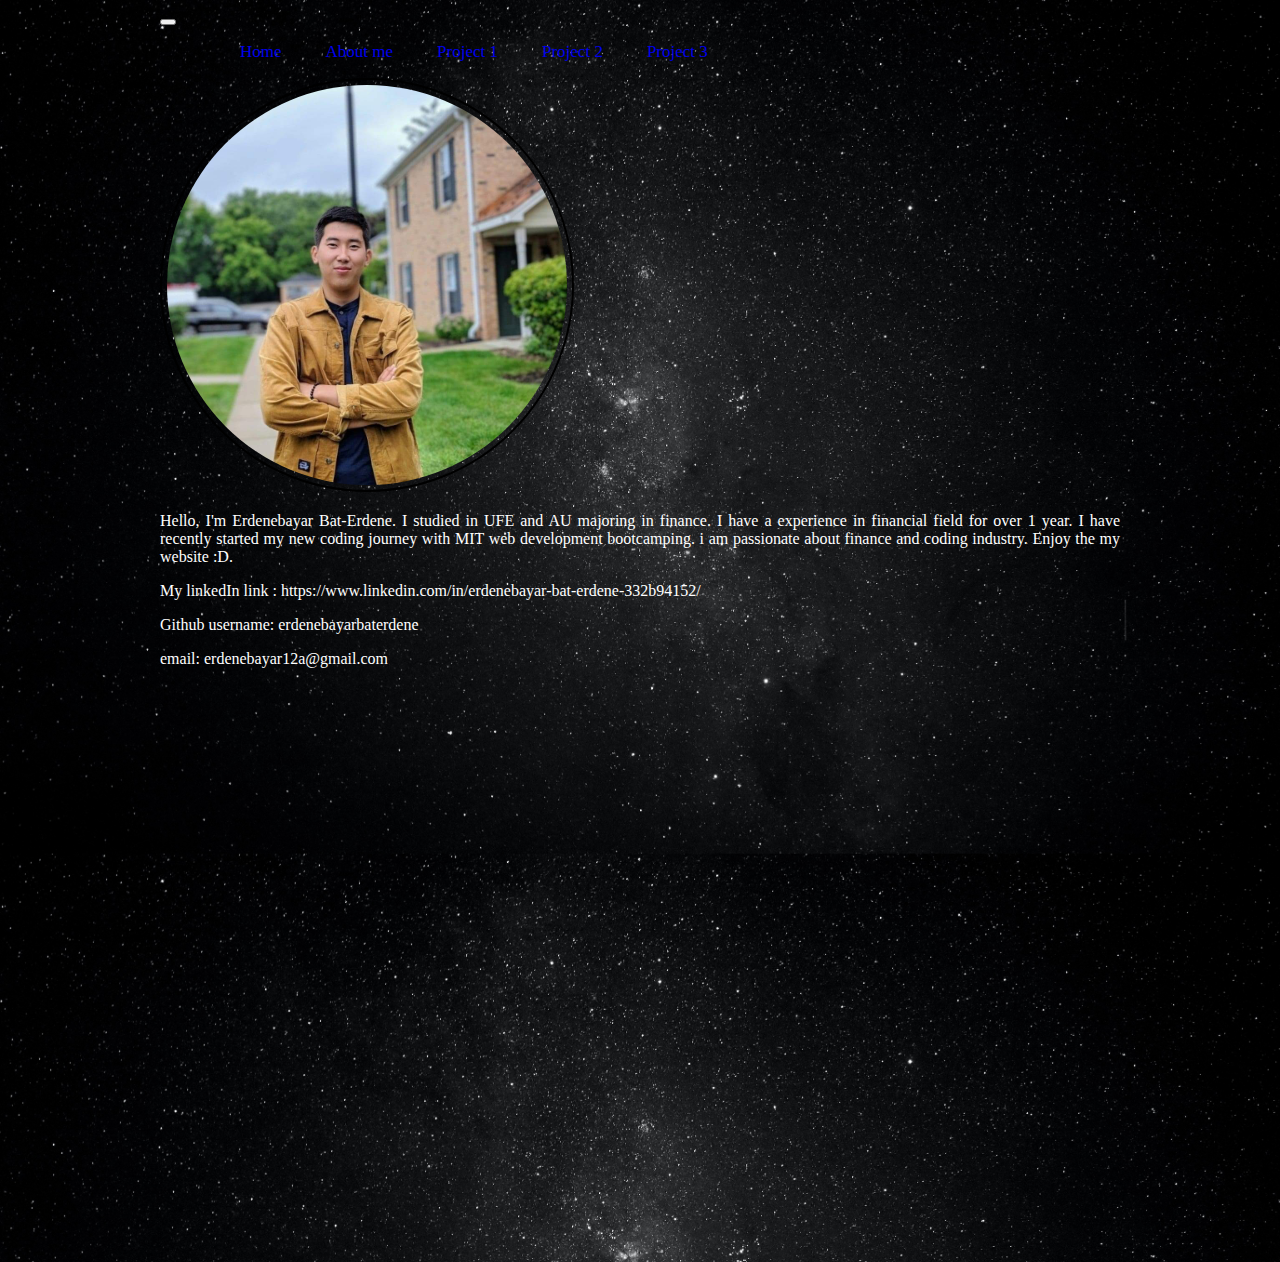
<file: about/about.html>
<!doctype html>
<html lang="en">
  <head>
    <meta charset="utf-8">
    <meta name="viewport" content="width=device-width, initial-scale=1">
    <title>Erdenebayar Portfolio</title>
    <link href="https://cdn.jsdelivr.net/npm/bootstrap@5.2.0-beta1/dist/css/bootstrap.min.css" rel="stylesheet" integrity="sha384-0evHe/X+R7YkIZDRvuzKMRqM+OrBnVFBL6DOitfPri4tjfHxaWutUpFmBp4vmVor" crossorigin="anonymous">
    <script src="https://ajax.googleapis.com/ajax/libs/jquery/3.6.0/jquery.min.js"></script>
    <script src="https://maxcdn.bootstrapcdn.com/bootstrap/3.4.1/js/bootstrap.min.js"></script>
    <link href="./about.css" rel="stylesheet">
</head>

  <body>
    <header>
<div class="about-container">
    <nav class="navbar fixed-top navbar-expand-sm 
    navbar-dark bg-dark">
        <div class="container">
    <button
    type="button"
    data-bs-toggle="collapse"
    data-bs-target="#navbarNav"
    class="navbar-toggler"
    aria-controls="navbarNav"
    aria-expanded ="false"
    aria-label="Toggle navigation"
    >
    <span class="navbar-toggler-icon"></span>
    </button>
    <div
    class="collapse navbar-collapse"
    id="navbarNav">
    <ul class="navbar-nav">
        <li class="nav-item active">
            <a href="../index.html" class="nav-link active">
                Home
            </a>
        </li>
        <li class="nav-item">
            <a href="./about.html" class="nav-link">
                About me
            </a>
        </li>
        <li class="nav-item">
            <a href="../projects/Pacman/pacman.html" class="nav-link">
                Project 1
            </a>
        </li>
        <li class="nav-item">
            <a href="../projects/Eye movement/eye.html" class="nav-link">
                Project 2
            </a>
        </li>
        <li class="nav-item">
            <a href="../projects/Map/map.html" class="nav-link">
                Project 3
            </a>
        </li>
        
    </ul>
        
</div>
    </div> 
</nav>
</div>
<div class="container">
    
    <div class="row">
   <div class="col-md-5">
   <img src="./pro.jpg" height=400px weight="300px">
   </div>
   <div class="col-md-8">
     <p>Hello, I'm Erdenebayar Bat-Erdene. I studied in UFE and AU majoring in finance. I have a experience in financial field for over 1 year. I have recently started my new coding journey with MIT web development bootcamping. i am passionate about finance and coding industry. Enjoy the my website :D. 
         <p>My linkedIn link : https://www.linkedin.com/in/erdenebayar-bat-erdene-332b94152/</p>
         <p>Github username: erdenebayarbaterdene</p>
         <p>email: erdenebayar12a@gmail.com</p>
     </p>
   </div>
   <div class="video">
    <iframe margin="0" padding="0" width="960px" height="550px" src="https://www.youtube.com/embed/435X8aNif4A" title="YouTube video player" frameborder="0" allow="accelerometer; autoplay; clipboard-write; encrypted-media; gyroscope; picture-in-picture" allowfullscreen></iframe>
</div>
   </div>
   </div>
   
  </body>
    </header>
  </body>

</html>
</file>
<file: about/about.css>
nav ul li {
    list-style: none;
    display: inline-block;
    margin-left: 40px;
    


}
nav ul li a{
    text-decoration: none;
    font-size: 17px;
     
}

h1{
    color: rgb(230, 178, 84);
    text-transform: uppercase;
    font-family: -apple-system, BlinkMacSystemFont, 'Segoe UI', Roboto, Oxygen, Ubuntu, Cantarell, 'Open Sans', 'Helvetica Neue', sans-serif;
    font-size: 140px;
    text-align: center;
    margin-top: 190px;}

body {
        background-image: url("../star.jpg");
        background-size: 100%;
}
img {
    border: 2px solid black;
    border-radius: 50%;;
    margin: auto;
    padding: 5px;

  }

.container {
max-width:960px;
padding-right: padding-x;
padding-left: padding-x;
margin: auto;
  }
.col-md-8{
right:auto;
text-align:justify;
margin: auto;
padding: auto;
color: #fff;
}
.col-md-5{
  margin: auto;
  padding: 0%;
  left: 20px,
}

 .video{
   margin: 20px;
   padding-top: 0px;
 }

.head{
  padding-left: 300px;

}

nav ul li {
    list-style: none;
    display: inline-block;
    margin-left: 40px;
    
    


}
nav ul li a{
    text-decoration: none;
    font-size: 17px;
    }
</file>
